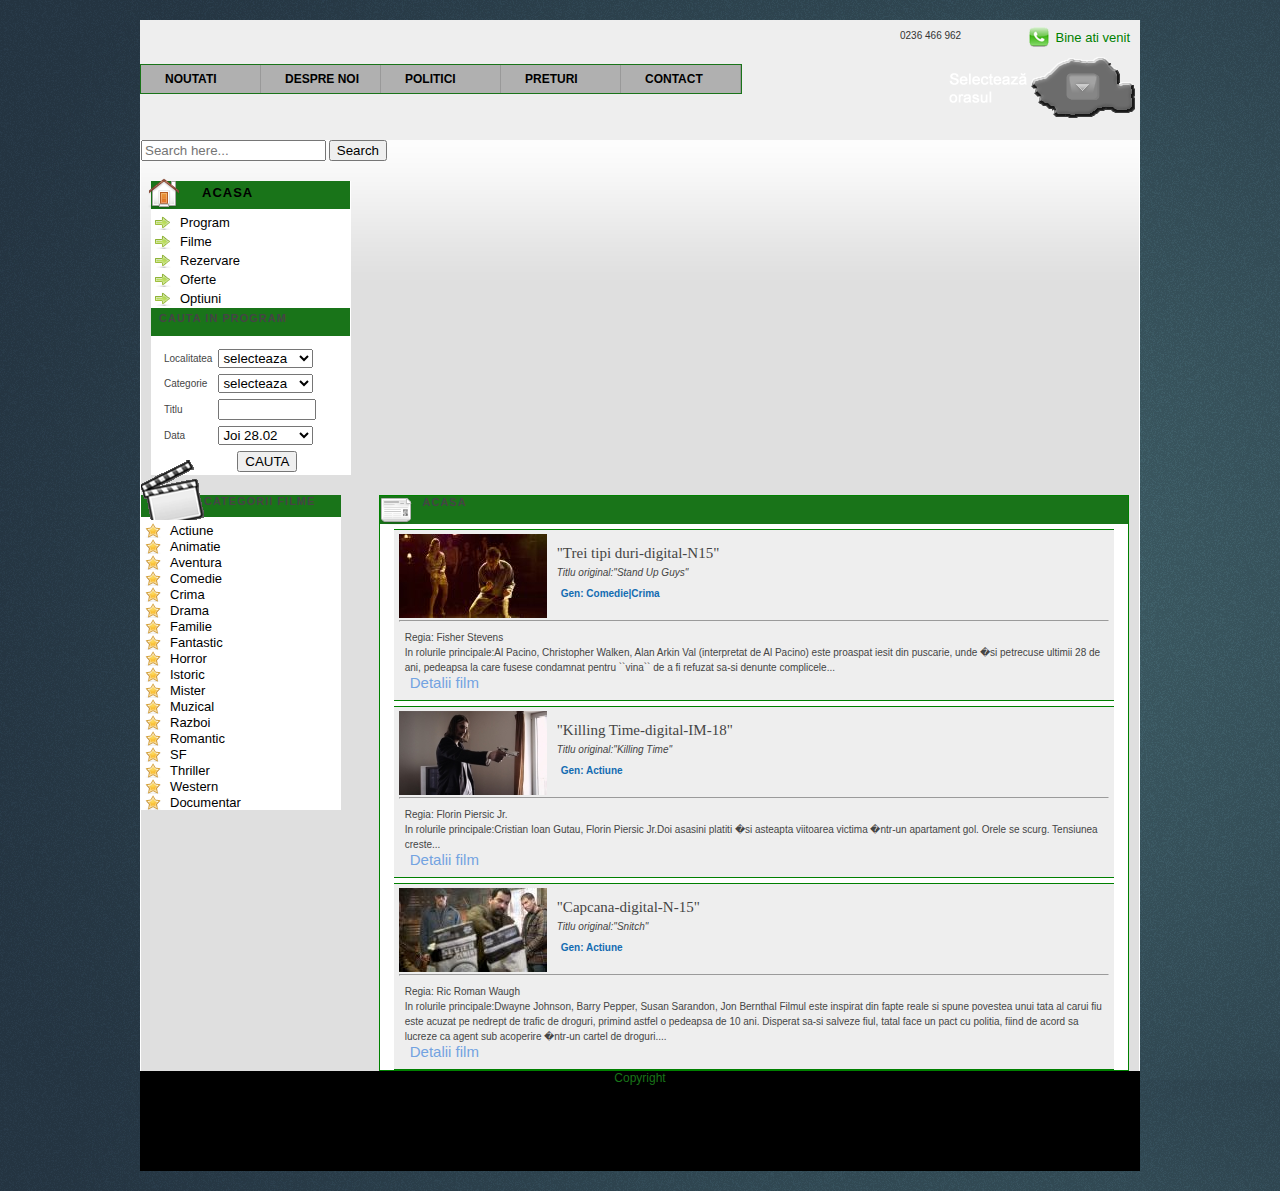
<file: html/Index.html>
<!DOCTYPE html>
<html xmlns="http://www.w3.org/1999/xhtml">
<head>
<title>MyCinema</title>

<link href="main.css" rel="stylesheet" type="text/css"/>  
</head>
<body id="feature">
<div id="header">
	<div id="contact" class="copyright">
	<p>Bine ati venit<p>
	<span class="icon_hold">
	<img id="images" src="images/Phone-Icon-cinema.png">
	</span>
	<h4>0236 466 962</h3>
	</div>
<div id="nav" class="copyright">
<ul id="mainNav">
	<li> <a href="" id="homeLink">Noutati</a></li>
	<li><a href="" id="AboutUsLink">Despre Noi</a></li>
	<li> <a href="" id="politicsLink">Politici</a></li>
	<li><a href="" id="politicsLink">Preturi</a></li>
	<li><a href="" id="contactUsLink">Contact</a></li>
</ul>
</div>
	<a class="selectmap" style="background: none;margin-top:10px; float:right; margin-right:5px;" href="locatie.php">
		<img  alt="" src="images/harta.png">
	</a>
</div><!--nav-->
<div id="slideShow">
</div>
<div id="mainContent">
	<form class="form-wrapper cf">
        <input type="text" placeholder="Search here..." required>
        <button type="submit">Search</button>
    </form> 
	<div id="secondNav" class="copyright">
		<span class="icon_hold">
			<img id="images" src="images/home_32.png">
		</span>
		<h3><a href="index.html"><strong>Acasa</strong></a></h3>
		<ul>
			<li><a href="mainprogram.php" class="homeLinks">Program</a></li>
			<li><a href="" class="homeLinks">Filme</a></li>
			<li><a href="" class="homeLinks">Rezervare</a></li>
			<li><a href="" class="homeLinks">Oferte</a></li>
			<li><a href="optiuni.html" class="homeLinks">Optiuni</a></li>
			
		</ul>
		<h3><strong>Cauta in program</strong></h3>
		<div id="searchBody" >
		<form id="searcFilmCategory" method="get" action="program.php" name="searchform">
			<table width="100%" cellspacing="3" cellpadding="3" border="0" style="margin:0 auto">
			<tbody>
				<tr><td style="text-align:left;">Localitatea</td>
					<td style="text-align:left;">
					<select class="textbox" style="width:95px" name="cinemaId">
							<option class="textbox" value="">selecteaza</option>
							<option class="textbox" value="1808">Galati</option>
							<option class="textbox" value="1809">Bucuresti</option>
					</select></td></tr>
				<tr><td style="text-align:left;">Categorie</td>
					<td style="text-align:left;">
					<select class="textbox" style="width:95px" name="cat">
						<option class="textbox" value="">selecteaza</option>
						<option class="textbox" value="2">Actiune</option>
						<option class="textbox" value="3">Animatie</option>
						<option class="textbox" value="4">Aventura</option>
						<option class="textbox" value="5">Comedie</option>
						<option class="textbox" value="6">Crima</option>
						<option class="textbox" value="8">Drama</option>
						<option class="textbox" value="9">Familie</option>
						<option class="textbox" value="10">Fantastic</option>
						<option class="textbox" value="11">Horror</option>
						<option class="textbox" value="12">Istoric</option>
						<option class="textbox" value="13">Mister</option>
						<option class="textbox" value="14">Musical</option>
						<option class="textbox" value="15">Razboi</option>
						<option class="textbox" value="16">Romantic</option>
						<option class="textbox" value="17">SF</option>
						<option class="textbox" value="18">Thriller</option>
						<option class="textbox" value="19">Western</option>
						<option class="textbox" value="20">Documentar</option>
					</select>
						</td></tr>
				<tr><td style="text-align:left;">Titlu</td>
					<td style="text-align:left;">
						<input class="textbox" type="text" value="" style="width:90px" name="titlu" size="11">
					</td></tr>
				<tr><td style="text-align:left;">Data</td>
					<td style="text-align:left;">
					<select class="textbox" style="width:95px" name="zi">
						<option value="28.02">Joi 28.02</option>
						<option value="01.03">Vineri 01.03</option>
						<option value="02.03">Sambata 02.03</option>
						<option value="03.03">Duminica 03.03</option>
						<option value="04.03">Luni 04.03</option>
						<option value="05.03">Marti 05.03</option>
						<option value="06.03">Miercuri 06.03</option>
						<option value="07.03">Joi 07.03</option>
						<option value="08.03">Vineri 08.03</option>
					</select></td></tr>
				<tr><td style="text-align:left;"> </td>
					<td style="text-align:center;">
						<input class="submit" type="submit" value="CAUTA"></td></tr>
			</tbody>
			</table>
		</form>
		</div>
	</div>
	
	<div id="thirdNav" class="copyright" >
		<span class="icon_hold">
		<img class="images" src="images/ico_promo.gif">
		</span>
		<h3><strong>Categorii Filme</strong></h3>
		<ul id="film_list">
			<li ><a href="" class="filmsLink">Actiune</a></li>
			<li><a href="" class="filmsLink">Animatie</a></li>
			<li><a href="" class="filmsLink">Aventura</a></li>
			<li><a href="" class="filmsLink">Comedie</a></li>
			<li><a href="" class="filmsLink">Crima</a></li>
			<li><a href="" class="filmsLink">Drama</a></li>
			<li><a href="" class="filmsLink">Familie</a></li>
			<li><a href="" class="filmsLink">Fantastic</a></li>
			<li><a href="" class="filmsLink">Horror</a></li>
			<li><a href="" class="filmsLink">Istoric</a></li>
			<li><a href="" class="filmsLink">Mister</a></li>
			<li><a href="" class="filmsLink">Muzical</a></li>
			<li><a href="" class="filmsLink">Razboi</a></li>
			<li><a href="" class="filmsLink">Romantic</a></li>
			<li><a href="" class="filmsLink">SF</a></li>
			<li><a href="" class="filmsLink">Thriller</a></li>
			<li><a href="" class="filmsLink">Western</a></li>
			<li><a href="" class="filmsLink">Documentar</a></li>
		</ul>
	</div>
	
	<div id="news" class="copyright">
		<span class="icon_hold">
			<img id="image" src="images/newspaper.png">
		</span>
		<h3><strong>Acasa</strong></h3>
		<div class="newsList">
			<span class="icon_hold">
				<img id="image" src="images/stand-up-guys-landscape_s.jpg">
			</span>
			<h4 >"Trei tipi duri-digital-N15"</h4>
			<p><em>Titlu original:"Stand Up Guys"</em></p>
			<p><strong>Gen: Comedie|Crima</strong></p>
			<br/>
			<hr class="copyright">
			<p class="copyright">Regia: Fisher Stevens <br/>
			In rolurile principale:Al Pacino, Christopher Walken, Alan Arkin Val (interpretat de Al Pacino) este proaspat iesit din puscarie, 
			unde �si petrecuse ultimii 28 de ani, pedeapsa la care fusese condamnat pentru ``vina`` de a fi refuzat sa-si denunte complicele...<br/><a href="" class="detailsLink" >Detalii film</a></p>
		</div>
		<div class="newsList">
			<span class="icon_hold">
				<img id="image" src="images/killing-time-landscape_s.jpg">
			</span>
			<h4 >"Killing Time-digital-IM-18"</h4>
			<p><em>Titlu original:"Killing Time"</em></p>
			<p><strong>Gen: Actiune</strong></p>
			<br/>
			<hr class="copyright">
			<p class="copyright">Regia: Florin Piersic Jr.<br/>In rolurile principale:Cristian Ioan Gutau, Florin Piersic Jr.Doi asasini platiti �si 
			asteapta viitoarea victima �ntr-un apartament gol. Orele se scurg. Tensiunea creste...<br/><a href="" class="detailsLink" >Detalii film</a></p>
		</div>
			<div class="newsList">
			<span class="icon_hold">
				<img id="image" src="images/snitch-landscape_s.jpg">
			</span>
			<h4 >"Capcana-digital-N-15"</h4>
			<p><em>Titlu original:"Snitch"</em></p>
			<p><strong>Gen: Actiune</strong></p>
			<br/>
			<hr class="copyright">
			<p class="copyright">Regia: Ric Roman Waugh<br/>In rolurile principale:Dwayne Johnson, Barry Pepper, Susan Sarandon, Jon Bernthal
				Filmul este inspirat din fapte reale si spune povestea unui tata al carui fiu este acuzat pe nedrept de trafic de droguri, 
				primind astfel o pedeapsa de 10 ani. Disperat sa-si salveze fiul, tatal face un pact cu politia, fiind de acord sa lucreze ca agent sub acoperire 
				�ntr-un cartel de droguri....<br/><a href="" class="detailsLink" >Detalii film</a></p>
		</div>
		

	</div>
	
</div>
<div id="footer" class="copyright">
<h3>Copyright</h3>
</div>

</body>
</html>
</file>
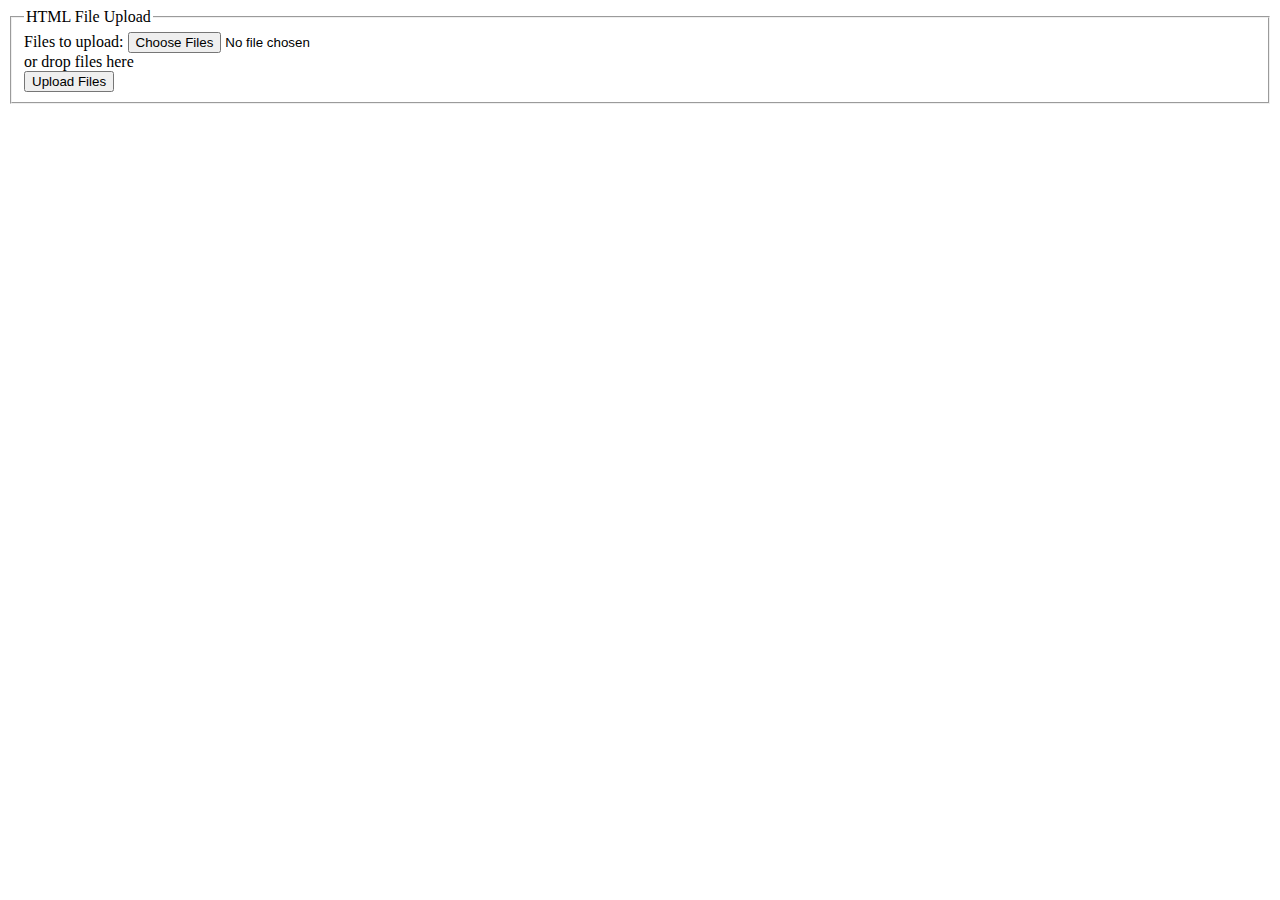
<file: html/uploadfiles/uploadfiles.html>
<!doctype html>
<html lang="en-US">
<head>
    <meta charset="UTF-8">
    <title>Upload files</title>
</head>
<body>

<form id="upload" action="upload.php" method="POST" enctype="multipart/form-data" onsubmit="FileSelectHandler">
    <fieldset>
        <legend>HTML File Upload</legend>
        <input type="hidden" id="MAX_FILE_SIZE" name="MAX_FILE_SIZE" value="10000000"/>

        <div>
            <label for="fileselect">Files to upload:</label>
            <input type="file" id="fileselect" name="fileselect[]" multiple="multiple"/>

            <div id="filedrag">or drop files here</div>
        </div>
        <div id="submitbutton">
            <button type="submit">Upload Files</button>
        </div>
    </fieldset>
</form>
<script type="text/javascript">
    var $id = function (a) {
        return document.getElementById(a);
    }
    document.getElementById('upload').addEventListener('submit', function (evt) {
        evt.preventDefault();
        var files = evt.target.fileselect.files;
        for (var i = 0, l = files.length; i < l; i++) {
            //ParseFile(f);
            UploadFile(files[i])
        }
    });

    function UploadFile(file) {
        var xhr = new XMLHttpRequest();
        if (xhr.upload && file.type == "image/jpeg" && file.size <= $id("MAX_FILE_SIZE").value) {
            console.log("Uploading through js");
            // start upload
            xhr.open("POST", $id("upload").action, true);
            xhr.setRequestHeader("X_FILENAME", file.name);
            xhr.send(file);
            console.log("Upload command has been sent to the server.");
        }
    }
    function ParseFile(file) {

    }
    function FileDragHover(e) {

    }
    function FileSelectHandler(e) {
        console.log(e);
        // cancel event and hover styling
        //FileDragHover(e);
        // fetch FileList object
        var files = e.target.files || e.dataTransfer.files;
        // process all File objects
        for (var i = 0, f; f = files[i]; i++) {
            ParseFile(f);
            UploadFile(f);
        }
    }
</script>
</body>
</html>
</file>
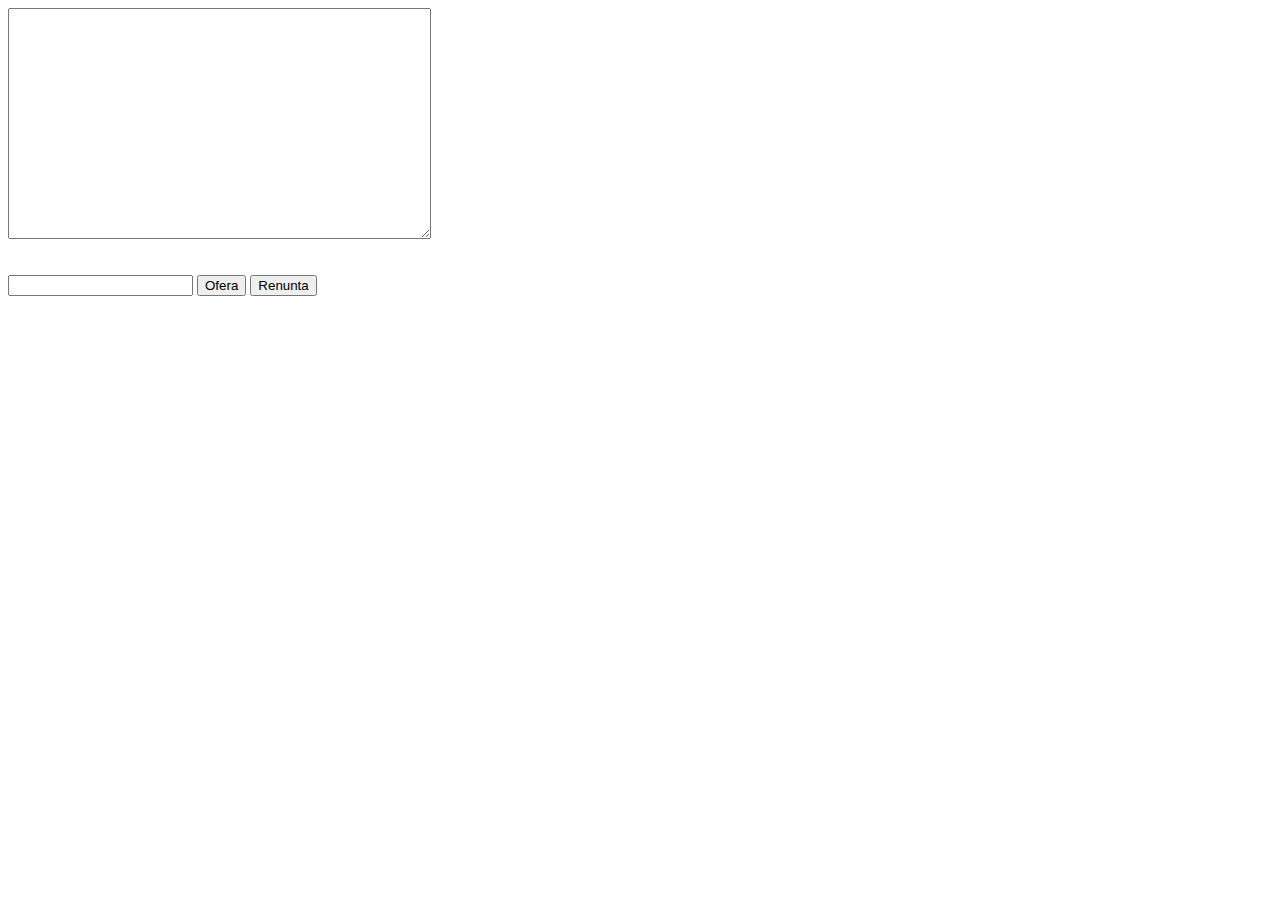
<file: html/examples/dmatei/client.html>
<html>
<head>
    <title>GoCHeap</title>
    <script src="//ajax.googleapis.com/ajax/libs/jquery/2.0.0/jquery.min.js"></script>
    <script type="text/javascript">
        var socket;
        $(function() {
            try {
                var url = 'ws://localhost:8080/server.php';
                var socket;
                if(typeof(MozWebSocket) == 'function') {
                    socket = new MozWebSocket(url);
                } else {
                    socket = new WebSocket(url);
                }
                socket.onopen = function(e) {
                    var time = new Date().getTime();
                    var data = {
                        msg: 's-a conectat!',
                        session_id : time,
                        username : 'username_' + time
                    };
                    socket.send(JSON.stringify(data));
                }
                socket.onmessage = function(e) {
                    var data = JSON.parse(e.data);
                    console.log(data.user + ': ' + data.msg);
                }
                socket.onclose = function() {
                    console.log('Te-ai deconectat!');
                    var time = new Date().getTime();
                    var data = {
                        msg: 's-a deconectat!',
                        session_id : time,
                        username : 'username_' + time
                    };
                    socket.send(JSON.stringify(data));
                }
            } catch (e) {
                alert(e);
            }
            $('#trimite').click(function () {
                try {
                    var time = new Date().getTime();
                    var data = {
                        msg: 's-a deconectat!',
                        session_id: time,
                        username: 'username_' + time
                    };
                    socket.send(JSON.stringify(data));
                } catch (e) {
                    alert(e);
                }
            });
            $('#inchide').click(function () {
                try {
                    socket.send("");
//                    socket.send(JSON.stringify(data));
                } catch (e) {
                    alert(e);
                }
            });
        });
    </script>
</head>
<body>
    <div id="websocket">
        <textarea id="box" name="box" readonly="readonly" cols="50" rows="15"></textarea>
        <br />
        <br />
        <br />
        <input type="text" id="bid" name="bid" value="" />
        <input type="button" id="trimite" name="trimite" value="Ofera" />
        <input type="button" id="inchide" name="inchide" value="Renunta" />
    </div>
</body>
</html>
</file>
<file: html/main.css>
/* reset styles */
html, body, h1, h2, h3, h4, h5, h6, p, ol, ul, li, pre, code, address, form, fieldset, blockquote {
    padding: 0;
    margin: 0;
    font-size: 100%;
    font-weight: normal;
}

table {
    border-collapse: collapse;
    border-spacing: 0;
    float: left;
}

td, th, caption {
    font-weight: normal;
    text-align: right;
}

img, fieldset {
    border: 0;
}

ol {
    padding-left: 1.4em;
    list-style: decimal;
}

ul {
    padding-left: 0;
    list-style: square;
}

q:before, q:after {
    content: '';
}

/* end reset */

.copyright {
    clear: both;
}

.cf:before, .cf:after {
    content: "";
    display: table;
}

.cf:after {
    clear: both;
}

.cf {
    zoom: 1;
}

#feature {
    background: url("images/background_cinema.png") repeat #FFFFFF;
    margin: 20px auto;
    font: 62.5% Verdana, Arial, Helvetica, sans-serif;
    width: 1000px;
    color: #333333;

}

#header {

    background-color: #EEEEEE;
    width: 1000px;
    height: 120px;

}

#contact {
    float: right;
    width: 250px;
    margin-top: 10px;
}

#contact h4 {
    padding-left: 10px;
    overflow: hidden;
}

#slideShow {
    margin: 0 auto;
    width: 996px;
    height: auto;

}

#mainContent {
    background: url("images/bg.gif") repeat-x scroll 0 0 #DFDFDF;
    border-left: 1px solid #FFFFFF;
    border-right: 1px solid #FFFFFF;
    color: #454545;
    margin: 0 auto;
    width: 998px;
    height: auto;
    overflow: auto;
    padding: 0;
}

#news {
    height: auto;
    width: 75%;
    border: 0.1em solid green;
    float: right;
    clear: none;
    background-color: #FFFFFF;
    overflow: auto;
    margin-top: 20px;
    margin-right: 10px;
}

#news h3 {
    text-transform: uppercase;
    background-color: #197419;
    letter-spacing: 1px;
    height: 2.5em;
    font-size: 1.1em;

}

#news strong {
    margin-left: 4px;
    margin-top: 1px;
}

#news span {
    margin-right: 7px;
}

#secondNav {
    float: left;
    margin-top: 20px;
    width: 20%;
    height: auto;
    margin-left: 10px;
    margin-right: 18px;
    padding: 0;
    background-color: #FFFFFF;
}

#footer {
    margin: 0 auto;
    padding: 0;
    width: 1000px;
    height: 100px;
    background-color: #000000;
    color: #197419;
    clear: both;
}

#footer h3 {
    font-size: 1.2em;
    text-align: center;

}

#secondNav ul {
    list-style: none;
    display: block;
    text-decoration: none;
    text-align: left;
    margin-top: 4px;
    overflow: hidden;
    zoom: 1;
}

#secondNav li {
    text-decoration: none;
    padding: 2px;
}

#nav {
    float: left;
}

#secondNav h3 {
    width: 199px;
    text-transform: uppercase;
    letter-spacing: 1px;
    background-color: #197419;
    height: 2.4em;
    padding-top: 4px;
}

#left #secondNav h3 {

    margin-left: 0;
}

#secondNav h3>strong {
    margin-left: 8px;
    font-size: 1.1em;
}

#mainNav {
    margin-top:17px;
    padding: 0;
    list-style: none;
    overflow: hidden;
    zoom: 1;
    border: 1px solid #197419;
}

#mainNav li {
    float: left;
    width: 12em;
}

#secondNav a {
    color: #000000;
    font-size: 1.3em;
    background-image: url(images/arrow_right_16.png);
    background-repeat: no-repeat;
    padding-left: 25px;

}

#secondNav .homeLinks strong {
    margin-left: 20px;
}

#mainNav a {
    color: #000000;
    font-size: 12px;
    text-transform: uppercase;
    text-decoration: none;
    padding: 7px 5px 7px 24px;
    display: block;
    background-color: #B0B0B0;
    border-right: 1px solid #999;

}

#mainNav a:hover {
    font-weight: bold;
    background-color: #009933;

}

#secondNav a:hover {
    background-position: 100 3px;
    color: #d83c3c;
}

#homeLink, #publicityLink,
#AboutUsLink,
#politicsLink, #politicsLink,
#contactUsLink {
    background-color: #FFFFFF;;
    background-position: 3px 100%;
    padding-right: 15px;
    padding-left: 30px;
    font-weight: bold;
}

.icon_hold {
    float: left;
}

#images {
    border: 0 none;
    padding: 0;
    margin: -3px;
}

.images {
    border: 0 none;
    padding: 0;
    margin-top: -35px;
}

#thirdNav a {
    padding-left: 25px;
}

#thirdNav {
    background-color: #FFFFFF;
    margin-top: 20px;
    float: left;
    margin-left: 0;
    width: 200px;
    padding: 0;
}

#thirdNav h3 {
    text-transform: uppercase;
    background-color: #197419;
    letter-spacing: 1px;
    width: 200px;
    margin: 0;
    height: 2.0em;
    font-size: 1.1em;

}

#film_list {
    display: block;
    list-style: none;
    padding: 0;
    margin-top: 4px;
    text-align: left;
    overflow: hidden;
    zoom: 1;
    width: 200px;
}

#film_list li {
    width: 200px;
    display: block;
    padding: 1px 0px 0px 0px;
    color: white;
    border-radius: 10px 10px 10px 10px;
}

.filmsLink {
    font-size: 1.3em;
    color: black;
    text-decoration: none;
    background-image: url(images/star_16.png);
    background-repeat: no-repeat;
    margin-left: 4px;

}

.homeLinks {
    font-size: 1.5em;
    color: black;
    text-decoration: none;
    margin-left: 2px;

}

#image {
    border: 0 none;
    margin: 0;
    padding: 0;
    margin-top: -1px;
}

#thirdNav a:hover {
    background-position: 3px 50%;
    color: #d83c3c;

}

.newsList {
    padding: 5px;
    margin: 0 auto;
    margin-top: 5px;
    width: 710px;
    height: auto;
    border: 0.1em solid green;
    border-left: none;
    border-right: none;
    background-color: #EEEEEE;

}

.newsList h4 {
    font-family: Georgia, "Times New Roman", Times, serif;
    margin-top: 10px;
    padding: 0;
    font-size: 1.5em;
    padding-left: 3px;
    overflow: hidden;
    zoom: 1;

}

.newsList p {
    padding: 3px;

    margin-left: 3px;
    line-height: 1.5em;
    overflow: hidden;
    zoom: 1;
}

.newsList p:first-line {
    overflow: hidden;
    zoom: 1;
}

.newsList p strong {

    color: #136CB2;
    margin-left: -2px;
}

.newsList a {
    color: #73A3E1;
    outline: medium none;
    font-size: 1.5em;
    text-decoration: none;
    cursor:pointer;
    margin-left: 5px;

}

#contact p {
    float: right;
    margin-right: 10px;
    color: green;
    font-size:1.3em;
}

#searchBody {
    display: block;
    padding: 10px;
    width: 30%;
}


#secondNav h3 > a {
    text-decoration: none;
    background-image: none;

}

#selectCinema {
    height: auto;
    width: 700px;
    margin: 0 auto;
}

#selectCinema h2 {
    margin: 10px auto;
    padding-left: 50px;
    font-size: 1.1em;

}

#selectCinema h3 {
    background-color: white;
    font-size: 1.3em;
}

#selectCinema input {
    padding: 3px;
    width: 100px;
    background-color: green;
    cursor:pointer;
}

#selectCinema table {
    margin-left: 10px;
}

#mainNav #current a {
    background-color: #B2F511;
    background-image: url(images/nav.png);
}

#despre_noi {
    float: right;
    height: auto;
    width: 75%;
    border-left:1px black solid;
    background-color: white;

}

#despre_noi h3 {
    text-transform: uppercase;
    background-color: #197419;
    letter-spacing: 1px;
    height: 2.5em;
    font-size: 1.1em;
    margin-top: 0px;
}

#despre_noi span {
    margin-right: 0px;
    margin-top: -30px;

}

.selectmap {
    background-image: none;
    float: right;
    margin-right: 5px;
}
</file>
